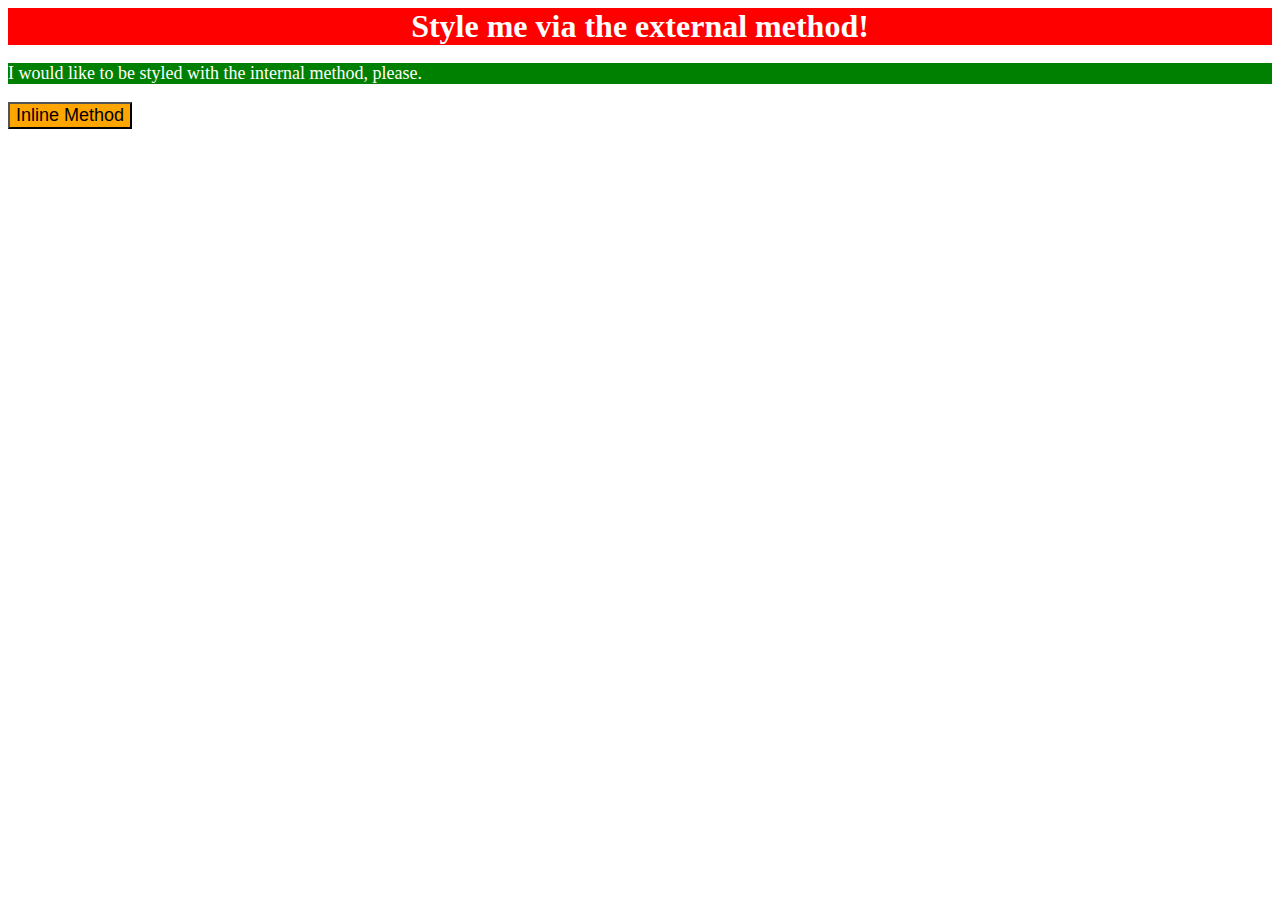
<file: foundations/01-css-methods/index.html>
<!DOCTYPE html>
<html lang="en">
  <head>
    <meta charset="UTF-8">
    <meta http-equiv="X-UA-Compatible" content="IE=edge">
    <meta name="viewport" content="width=device-width, initial-scale=1.0">
    <link rel="stylesheet" href="style.css">
    <style>
      p{
        background-color:green ;
        color: white;
        font-size: 18px;
      }
    </style>
    <title>Methods for Adding CSS</title>
  </head>
  <body>
    <div>Style me via the external method!</div>
    <p>I would like to be styled with the internal method, please.</p>
    <button style = "background-color:orange; font-size: 18px">Inline Method</button>
  </body>
</html>
</file>
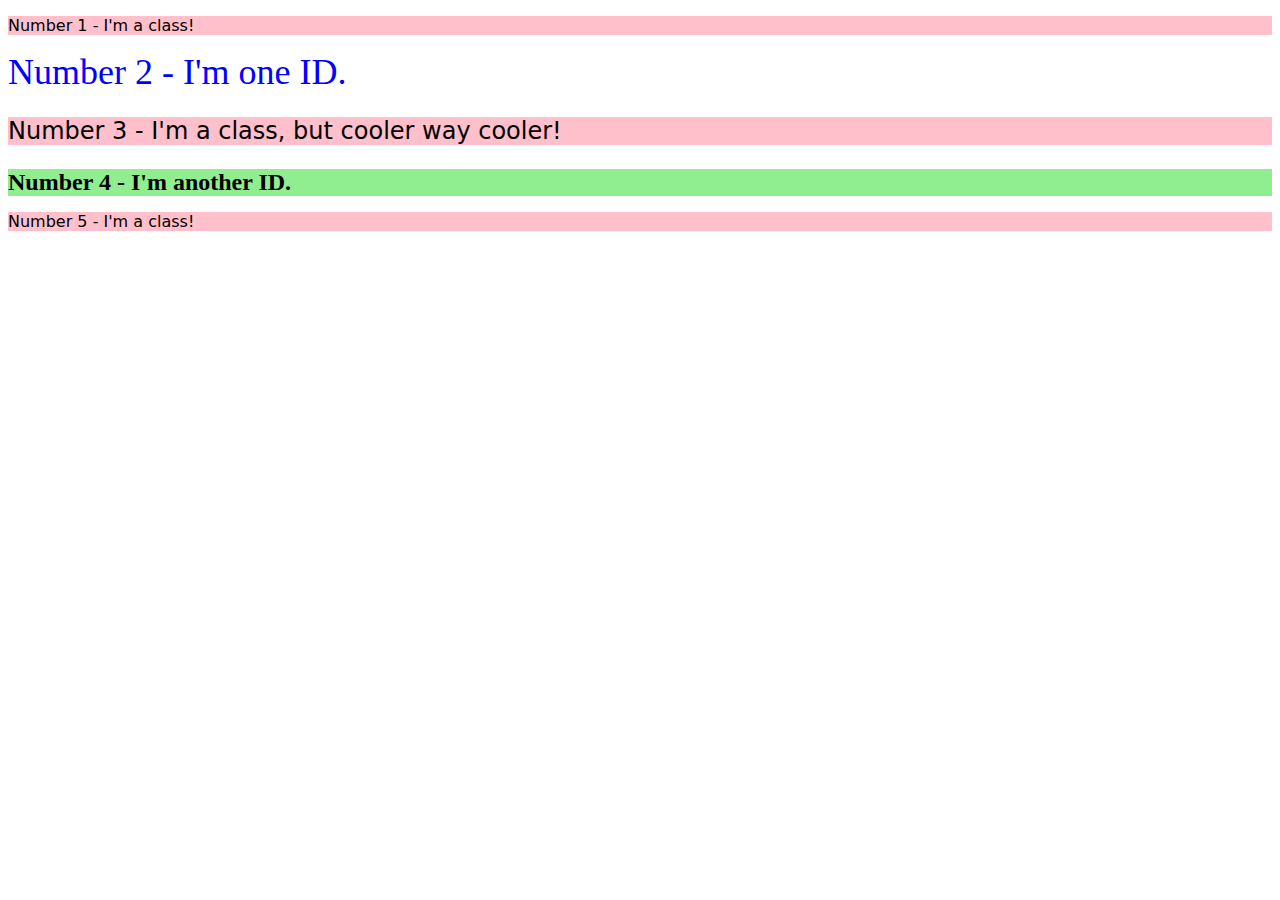
<file: foundations/02-class-id-selectors/index.html>
<!DOCTYPE html>
<html lang="en">
  <head>
    <meta charset="UTF-8">
    <meta http-equiv="X-UA-Compatible" content="IE=edge">
    <meta name="viewport" content="width=device-width, initial-scale=1.0">
    <title>Class and ID Selectors</title>
    <link rel="stylesheet" href="style.css">
  </head>
  <body>

    <!-- A selector : --> 
    <p class="odd">Number 1 - I'm a class!</p>
    <div id = "second">Number 2 - I'm one ID.</div>
    <p class="odd butcool" >Number 3 - I'm a class, but cooler way cooler!</p>
    <div id="fourth">Number 4 - I'm another ID.</div>
    <p class="odd">Number 5 - I'm a class!</p>
  </body>
</html>
</file>
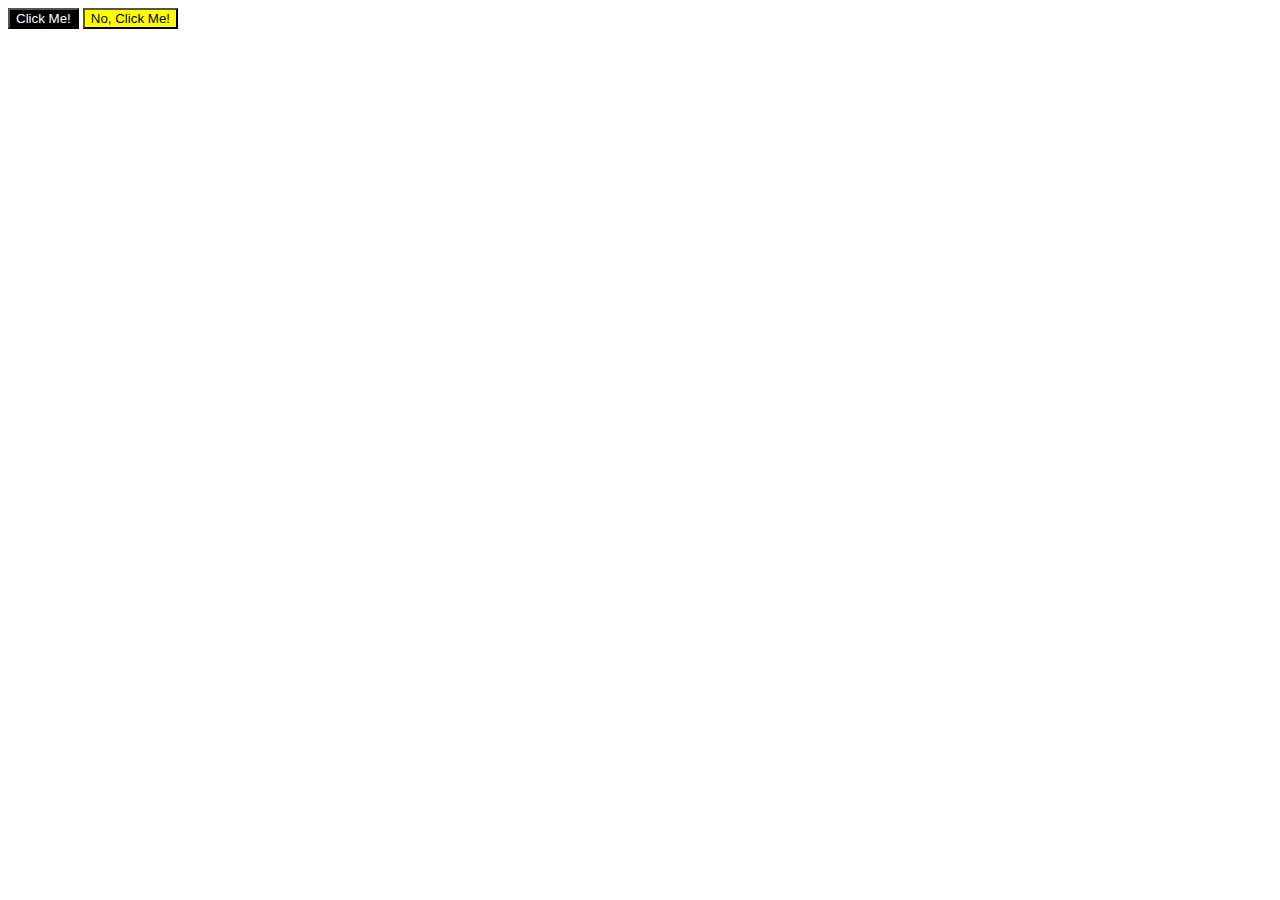
<file: foundations/03-grouping-selectors/index.html>
<!DOCTYPE html>
<html lang="en">
  <head>
    <meta charset="UTF-8">
    <meta http-equiv="X-UA-Compatible" content="IE=edge">
    <meta name="viewport" content="width=device-width, initial-scale=1.0">
    <title>Grouping Selectors</title>
    <link rel="stylesheet" href="style.css">
  </head>
  <body>
    <button class ="clickMe">Click Me!</button>
    <button class = "notClickMe" >No, Click Me!</button>
  </body>
</html>
</file>
<file: foundations/01-css-methods/style.css>
div{
    color: white;
    background-color:red;
    font-size: 32px;
    font-weight: bold;
    text-align: center;
}
</file>
<file: foundations/02-class-id-selectors/style.css>
.odd{
    background-color: pink;
    font-family: "Verdana","DejaVu Sans",sans-seerif;
}
#second {
    color: blue;
    font-size: 36px;

}
.butcool{
    font-size: 24px;
}
#fourth {
    background-color: lightgreen;
    font-size: 24px;
    font-weight:bold
}
</file>
<file: foundations/03-grouping-selectors/style.css>
.clickMe.notClickMe {
    font-size: 28px;
    font-family: "Helvetica", "Times New Roman", sans-serif;
}
.clickMe {
    background-color: black;
    color: white;

}
.notClickMe{
    background-color: yellow;
}
</file>
